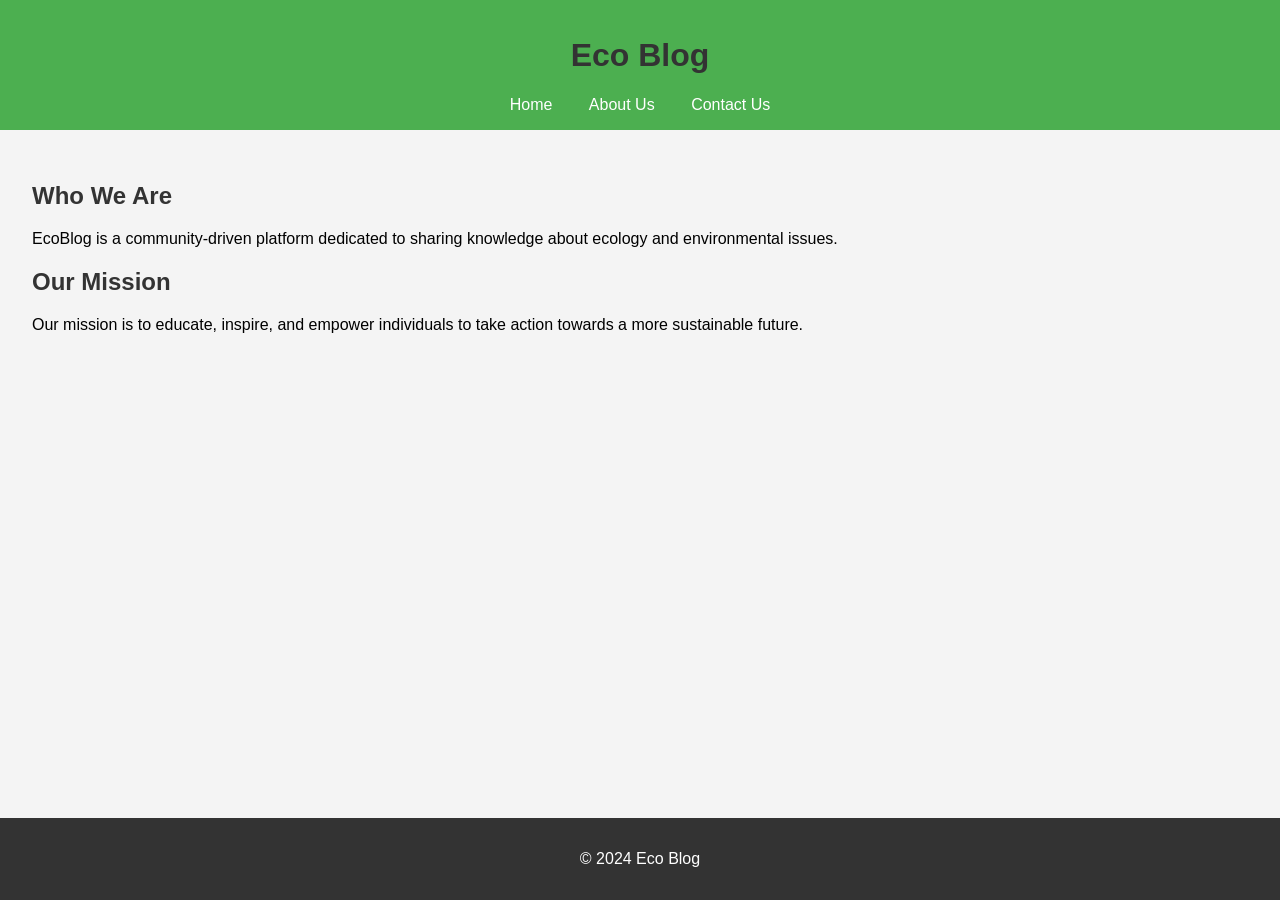
<file: about.html>
<!DOCTYPE html>
<html lang="en">
<head>
    <meta charset="UTF-8">
    <meta name="viewport" content="width=device-width, initial-scale=1.0">
    <title>About Us - Eco Blog</title>
    <link rel="stylesheet" href="style.css">
</head>
<body>
    <header>
        <h1>Eco Blog</h1>
        <nav>
            <a href="index.html">Home</a>
            <a href="about.html">About Us</a>
            <a href="contact.html">Contact Us</a>
        </nav>
    </header>
    <main>
        <section id="about-us">
            <h2>Who We Are</h2>
            <p>EcoBlog is a community-driven platform dedicated to sharing knowledge about ecology and environmental issues.</p>
            <h2>Our Mission</h2>
            <p>Our mission is to educate, inspire, and empower individuals to take action towards a more sustainable future.</p>
        </section>
    </main>
    <footer>
        <p>&copy; 2024 Eco Blog</p>
    </footer>
</body>
</html>
</file>
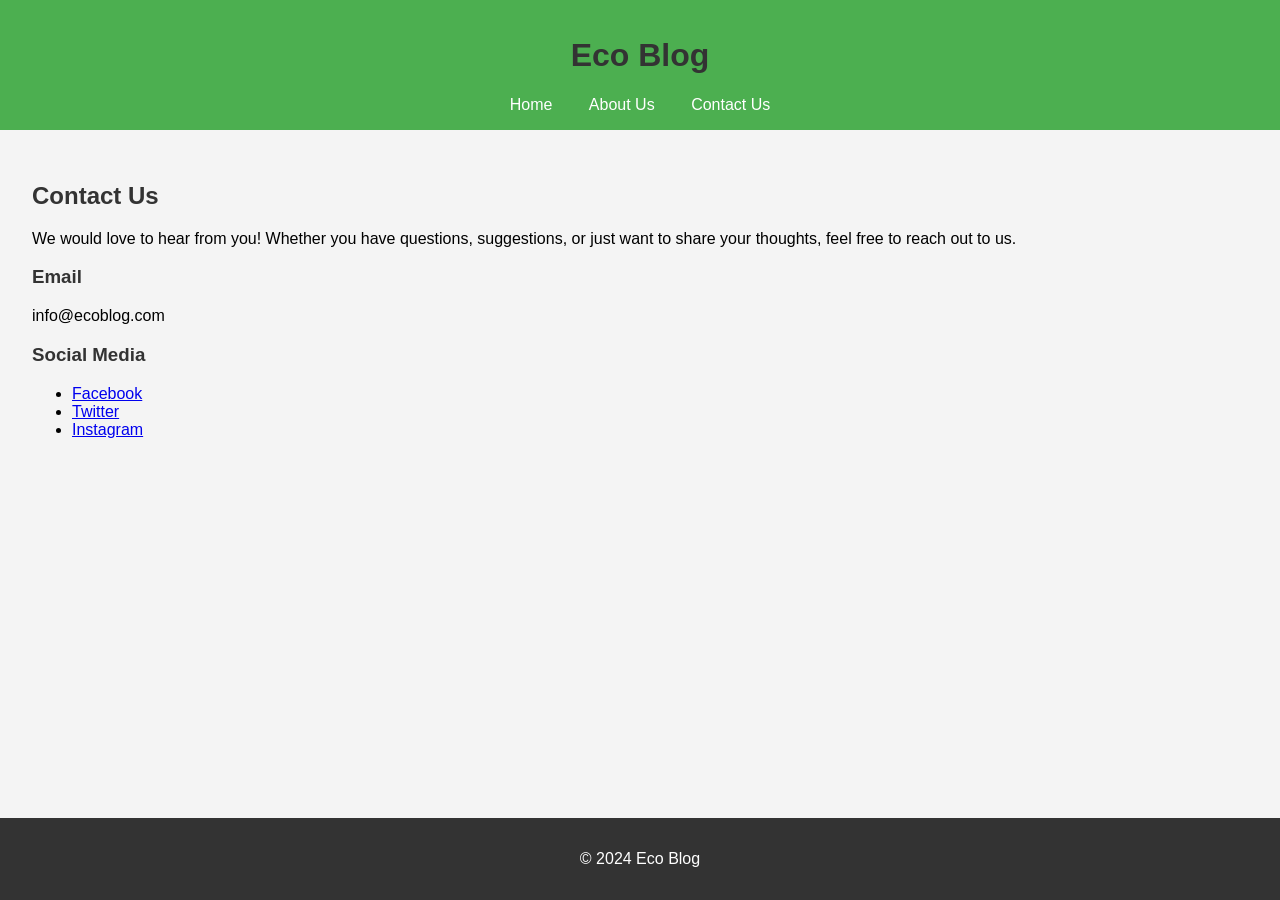
<file: contact.html>
<!DOCTYPE html>
<html lang="en">
<head>
    <meta charset="UTF-8">
    <meta name="viewport" content="width=device-width, initial-scale=1.0">
    <title>Contact Us - Eco Blog</title>
    <link rel="stylesheet" href="style.css">
</head>
<body>
    <header>
        <h1>Eco Blog</h1>
        <nav>
            <a href="index.html">Home</a>
            <a href="about.html">About Us</a>
            <a href="contact.html">Contact Us</a>
        </nav>
    </header>
    <main>
        <section id="contact-us">
            <h2>Contact Us</h2>
            <p>We would love to hear from you! Whether you have questions, suggestions, or just want to share your thoughts, feel free to reach out to us.</p>
            <h3>Email</h3>
            <p>info@ecoblog.com</p>
            <h3>Social Media</h3>
            <ul>
                <li><a href="#">Facebook</a></li>
                <li><a href="#">Twitter</a></li>
                <li><a href="#">Instagram</a></li>
            </ul>
        </section>
    </main>
    <footer>
        <p>&copy; 2024 Eco Blog</p>
    </footer>
</body>
</html>
</file>
<file: style.css>
body {
    font-family: Arial, sans-serif;
    margin: 0;
    padding: 0;
    background-color: #f4f4f4;
}

header {
    background-color: #4CAF50;
    color: white;
    padding: 1rem 0;
    text-align: center;
}

nav a {
    margin: 0 1rem;
    color: white;
    text-decoration: none;
}

main {
    padding: 2rem;
}

section {
    margin-bottom: 2rem;
}

h1, h2, h3 {
    color: #333;
}

article {
    background-color: white;
    padding: 1rem;
    margin-bottom: 1rem;
    border-radius: 5px;
    box-shadow: 0 0 10px rgba(0, 0, 0, 0.1);
}

footer {
    background-color: #333;
    color: white;
    text-align: center;
    padding: 1rem 0;
    position: fixed;
    width: 100%;
    bottom: 0;
}
</file>
